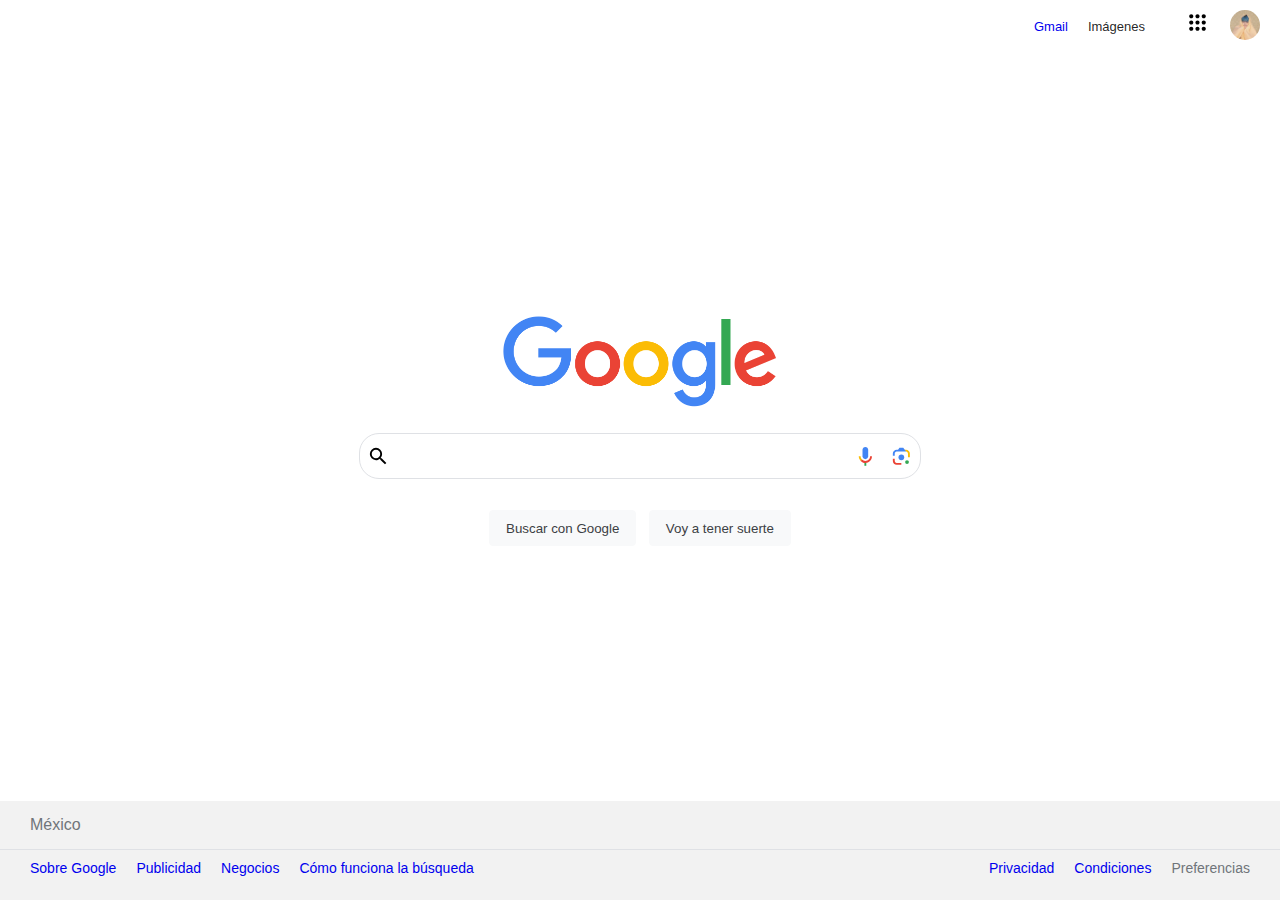
<file: index.html>
<!DOCTYPE html>
<html lang="es">
<head>
    <meta charset="UTF-8">
    <meta name="viewport" content="width=device-width, initial-scale=1.0">
    <link rel="stylesheet" href="styles.css">
    <title>Google</title>
</head>
<body>
    <header>
        <nav>
            <ul id="nav-right-navegation">
                <li><a href="https://mail.google.com/mail/&ogbl" target="_blank">Gmail</a></li>
                <li>Imágenes</li>
            </ul>
            <ul id="nav-left-navegation">
                <li>
                    <svg class="gb_h" focusable="false" viewBox="0 0 24 24" width="25"><path d="M6,8c1.1,0 2,-0.9 2,-2s-0.9,-2 -2,-2 -2,0.9 -2,2 0.9,2 2,2zM12,20c1.1,0 2,-0.9 2,-2s-0.9,-2 -2,-2 -2,0.9 -2,2 0.9,2 2,2zM6,20c1.1,0 2,-0.9 2,-2s-0.9,-2 -2,-2 -2,0.9 -2,2 0.9,2 2,2zM6,14c1.1,0 2,-0.9 2,-2s-0.9,-2 -2,-2 -2,0.9 -2,2 0.9,2 2,2zM12,14c1.1,0 2,-0.9 2,-2s-0.9,-2 -2,-2 -2,0.9 -2,2 0.9,2 2,2zM16,6c0,1.1 0.9,2 2,2s2,-0.9 2,-2 -0.9,-2 -2,-2 -2,0.9 -2,2zM12,8c1.1,0 2,-0.9 2,-2s-0.9,-2 -2,-2 -2,0.9 -2,2 0.9,2 2,2zM18,14c1.1,0 2,-0.9 2,-2s-0.9,-2 -2,-2 -2,0.9 -2,2 0.9,2 2,2zM18,20c1.1,0 2,-0.9 2,-2s-0.9,-2 -2,-2 -2,0.9 -2,2 0.9,2 2,2z"></path></svg>
                </li>
                <li>
                    <img width="30" src="fotodeperfil.jpg" id="fotodeperfil">
                </li>
            </ul>
        </nav>
    </header>
    <main>
        <section id="logo">
            <img width="275" src="googlelogo.png">
        </section>
        <section id="buscadores">
            <svg width="20" focusable="false" xmlns="http://www.w3.org/2000/svg" viewBox="0 0 24 24"><path d="M15.5 14h-.79l-.28-.27A6.471 6.471 0 0 0 16 9.5 6.5 6.5 0 1 0 9.5 16c1.61 0 3.09-.59 4.23-1.57l.27.28v.79l5 4.99L20.49 19l-4.99-5zm-6 0C7.01 14 5 11.99 5 9.5S7.01 5 9.5 5 14 7.01 14 9.5 11.99 14 9.5 14z"></path></svg>
            <input type="text" id="buscador" name="buscador">
            <svg width="25" class="goxjub" focusable="false" viewBox="0 0 24 24" xmlns="http://www.w3.org/2000/svg"><path fill="#4285f4" d="m12 15c1.66 0 3-1.31 3-2.97v-7.02c0-1.66-1.34-3.01-3-3.01s-3 1.34-3 3.01v7.02c0 1.66 1.34 2.97 3 2.97z"></path><path fill="#34a853" d="m11 18.08h2v3.92h-2z"></path><path fill="#fbbc05" d="m7.05 16.87c-1.27-1.33-2.05-2.83-2.05-4.87h2c0 1.45 0.56 2.42 1.47 3.38v0.32l-1.15 1.18z"></path><path fill="#ea4335" d="m12 16.93a4.97 5.25 0 0 1 -3.54 -1.55l-1.41 1.49c1.26 1.34 3.02 2.13 4.95 2.13 3.87 0 6.99-2.92 6.99-7h-1.99c0 2.92-2.24 4.93-5 4.93z"></path></svg>
            <svg width="25" class="Gdd5U" focusable="false" viewBox="0 0 192 192" xmlns="http://www.w3.org/2000/svg"><rect fill="none" height="192" width="192"></rect><g><circle fill="#34a853" cx="144.07" cy="144" r="16"></circle><circle fill="#4285f4" cx="96.07" cy="104" r="24"></circle><path fill="#ea4335" d="M24,135.2c0,18.11,14.69,32.8,32.8,32.8H96v-16l-40.1-0.1c-8.8,0-15.9-8.19-15.9-17.9v-18H24V135.2z"></path><path fill="#fbbc05" d="M168,72.8c0-18.11-14.69-32.8-32.8-32.8H116l20,16c8.8,0,16,8.29,16,18v30h16V72.8z"></path><path fill="#4285f4" d="M112,24l-32,0L68,40H56.8C38.69,40,24,54.69,24,72.8V92h16V74c0-9.71,7.2-18,16-18h80L112,24z"></path></g></svg>
        </section>
        <section>
            <button>Buscar con Google</button>
            <a href="https://www.google.com/doodles"><button>Voy a tener suerte</button></a>
        </section>
    </main>
    <footer>
        <section id="mejico">
            <p class="pais">México</p>
        </section>
        <section id="footer-listas">
            <ul id="footer-1">
                <li><a href="https://about.google/?utm_source=google-MX&utm_medium=referral&utm_campaign=hp-footer&fg=1" id="SG">Sobre Google</a></li>
                <li><a href="https://ads.google.com/intl/es-419_mx/home/?subid=ww-ww-et-g-awa-a-g_hpafoot1_1!o2&utm_source=google.com&utm_medium=referral&utm_campaign=google_hpafooter&fg=1" id="Publi">Publicidad</a></li>
                <li><a href="https://smallbusiness.withgoogle.com/intl/es-419_mx/?subid=ww-ww-et-g-awa-a-g_hpbfoot1_1!o2&utm_source=google&utm_medium=ep&utm_campaign=google_hpbfooter&utm_content=google_hpbfooter&gmbsrc=ww-ww-et-gs-z-gmb-s-z-u~sb-g4sb_srvcs-u&c=MX#!/" id="Neg">Negocios</a></li>
                <li><a href="https://www.google.com/search/howsearchworks/?fg=1" id="como">Cómo funciona la búsqueda</a></li>
            </ul>
            <ul id="footer-2">
                <li><a href="https://policies.google.com/privacy?hl=es-419&fg=1" id="priv">Privacidad</a></li>
                <li><a href="https://policies.google.com/terms?hl=es-419&fg=1" id="Condiciones">Condiciones</a></li>
                <li>Preferencias</li>
            </ul>
        </section>
    </footer>
</body>
</html>
</file>
<file: styles.css>
*{
    margin: 0px;
    padding: 0px;
    font-family: Arial, Helvetica, sans-serif;
}

header{
    height: 8vh;
    font-size: 13px;
    color: rgb(0,0,0,.87)
}

main{
    height: 81vh;
    display: flex;
    flex-direction: column;
    justify-content: center;
    align-items: center;
}

footer{
    height: 11vh;
    color: #70757a;
    background-color: #f2f2f2;;
}

header nav{
    display: flex;
    justify-content: flex-end;
    align-content: center;
    align-items: center;
}

ul{
    display: flex;
    list-style: none;
}

li{
    padding: 10px 10px
}

#fotodeperfil{
    border-radius: 50%;
}

#nav-right-navegation{
    padding: 0px 10px;
}

#nav-left-navegation{
    padding: 0px 10px
}

#footer-listas{
    font-size: 14px;
    display: flex;
    justify-content: space-between;
    margin-left: 20px;
    margin-right: 20px;
}

#footer-listas li ul{
    margin: 10px;
}

.pais{
    padding: 15px 30px;
    border-bottom: 1px solid #dfe1e5
}

#buscador{
    width: 85%;
    margin: 0 auto;
    border: none;
    outline: none;
}

#buscadores{
    display: flex;
    justify-content: space-between;
    align-content: center;
    align-items: center;
    cursor: pointer;
    margin: 20px 0px;
    min-height: 44px;
    border: 1px solid #dfe1e5;
    border-radius: 20px;
    width: 560px;
}

#buscadores:hover{
    box-shadow: 0.2px 0.2px 2px 2px rgba(0,0,0,.1);
}

#buscadores svg{
    padding: 5px 7px;
    width: 24px
}

button{
    background-color: #f8f9fa;
    padding: 0 16px;
    margin: 11px 4px;
    height: 36px;
    border: 1px solid #f8f9fa;
    border-radius: 4px;
    cursor: pointer;
    color: #3c4043
}

button:hover{
    box-shadow: 0 1px 1px rgba(0,0,0,.1);
    background-color: #f8f9fa;
    border: 1px solid #dadce0;
    color: #202124;
}

a:link{
    text-decoration: none;
}

a:visited{
        color:#70757a;
        text-decoration: line-through;
}

a:hover{
    text-decoration: underline;
}
</file>
